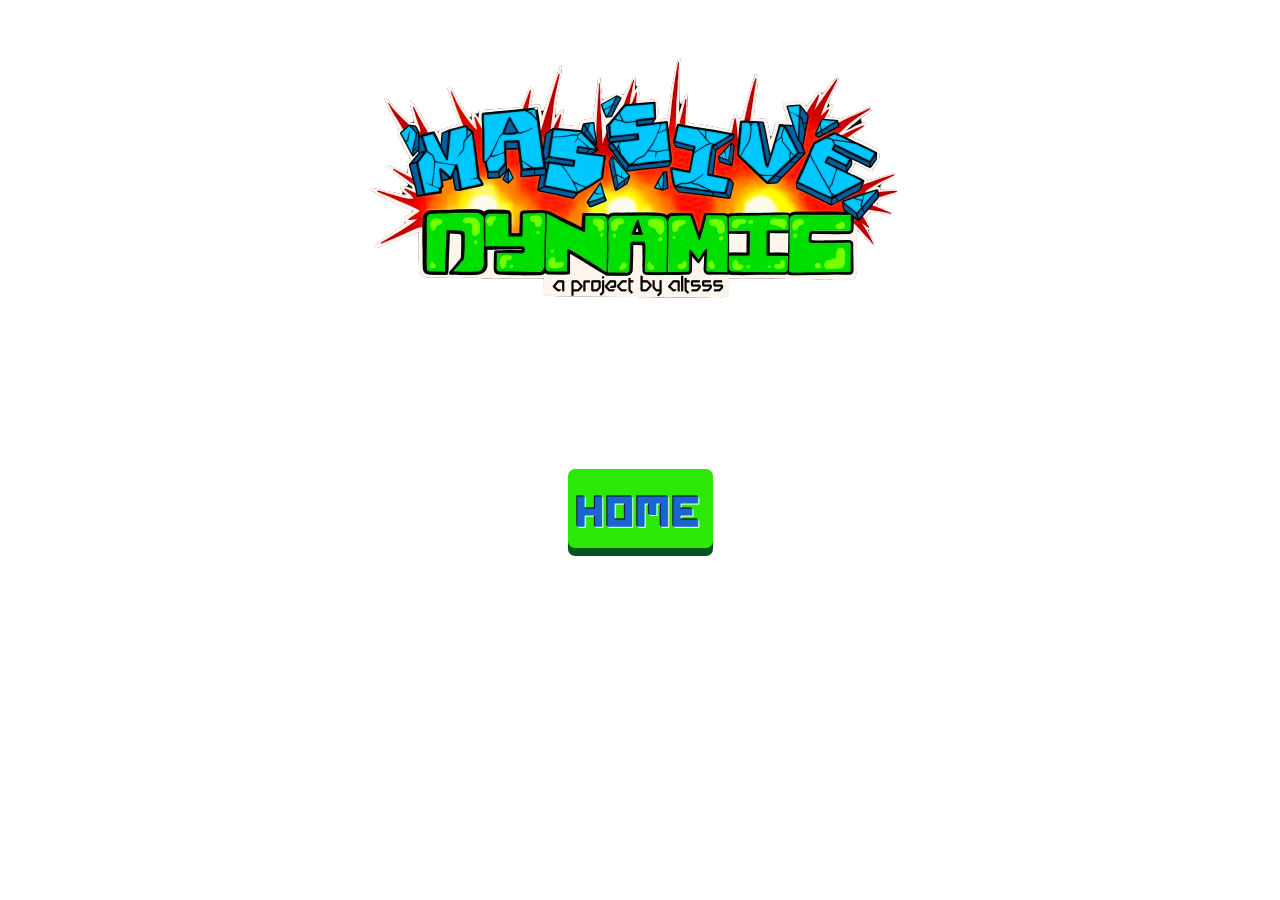
<file: MassiveDynamicStuff/gallery.html>
<!DOCTYPE html>
<html lang="en">
<head>
    <meta charset="UTF-8">
    <meta name="viewport" content="width=device-width, initial-scale=1.0">
    <title>Massive Dynamic</title>
    <link rel="stylesheet" href="style.css">
</head>
<body>
   <!--<video autoplay loop muted plays-inline class="back-video">

        <source src="video.mp4" type="video/mp4">

    </video>--> 
    <div class="hero">

        <nav>
            <img src="Logo.png" class="logo">
           <!-- <div class="menu menu-center">
                <ul>
                    <span class='start-btn'>ABOUT</span>
                </ul>
            </div>-->
            <div class="menu menu-center">
                <ul>
                    <a href="index.html"><span class='start-btn'>HOME</span></a>
                </ul>
            </div>
            <!--<div class="menu menu-center">
                <ul>
                    <span class='start-btn'>CONTACT US</span>
                </ul>
            </div>-->

        </nav>
        

    </div>
    
</body>
</html>
</file>
<file: MassiveDynamicStuff/style.css>
@font-face {
    font-family: 'Symtext';
    src: url(Symtext.ttf);
  }
*{
    margin: 0;
    padding: 0;
    box-sizing: border-box;
    font-size: 30pt;
    font-family: 'Symtext';
    /*background-image: linear-gradient(rgba(12,3,51,0.3),rgba(12,3,51,0.3));*/
    
}

.hero{
    width: 100%;
    position:relative;
    padding: 0 5%;
    display: flex;
    align-items: center;
    justify-content: center;

}
.menu{
    display: flex;
    padding-bottom: 30px;
}
.menu-center{
    justify-content: center;
}
.start-btn{
    text-align: center;
	display: inline-block;
	margin:10px;
    font-weight: bold;
    padding: 10px  10px 10px ;
    background-color: rgb(44, 233, 7);
    text-shadow: -1px -1px black, 1px 1px white;
    color: rgb(25, 103, 206);
    -webkit-border-radius: 7px;
	-moz-border-radius: 7px;
	-o-border-radius: 7px;
	border-radius: 7px;
    box-shadow: 0 .2em rgb(2, 85, 34); 
    cursor: pointer;

}
.video-game-button:active, .start-btn:active {
	box-shadow: none;
	position: relative;
	top: .2em;
}

.back-video{
    position: absolute;
    right: 0;
    bottom: 0;
    z-index: -1;
}

@media(min-aspect-ratio: 16/9){
    .back-video{
        width: 100%;
        height: auto;
    }
}

@media(max-aspect-ratio: 16/9){
    .back-video{
        width: auto;
        height: 100%;
    }
}
</file>
